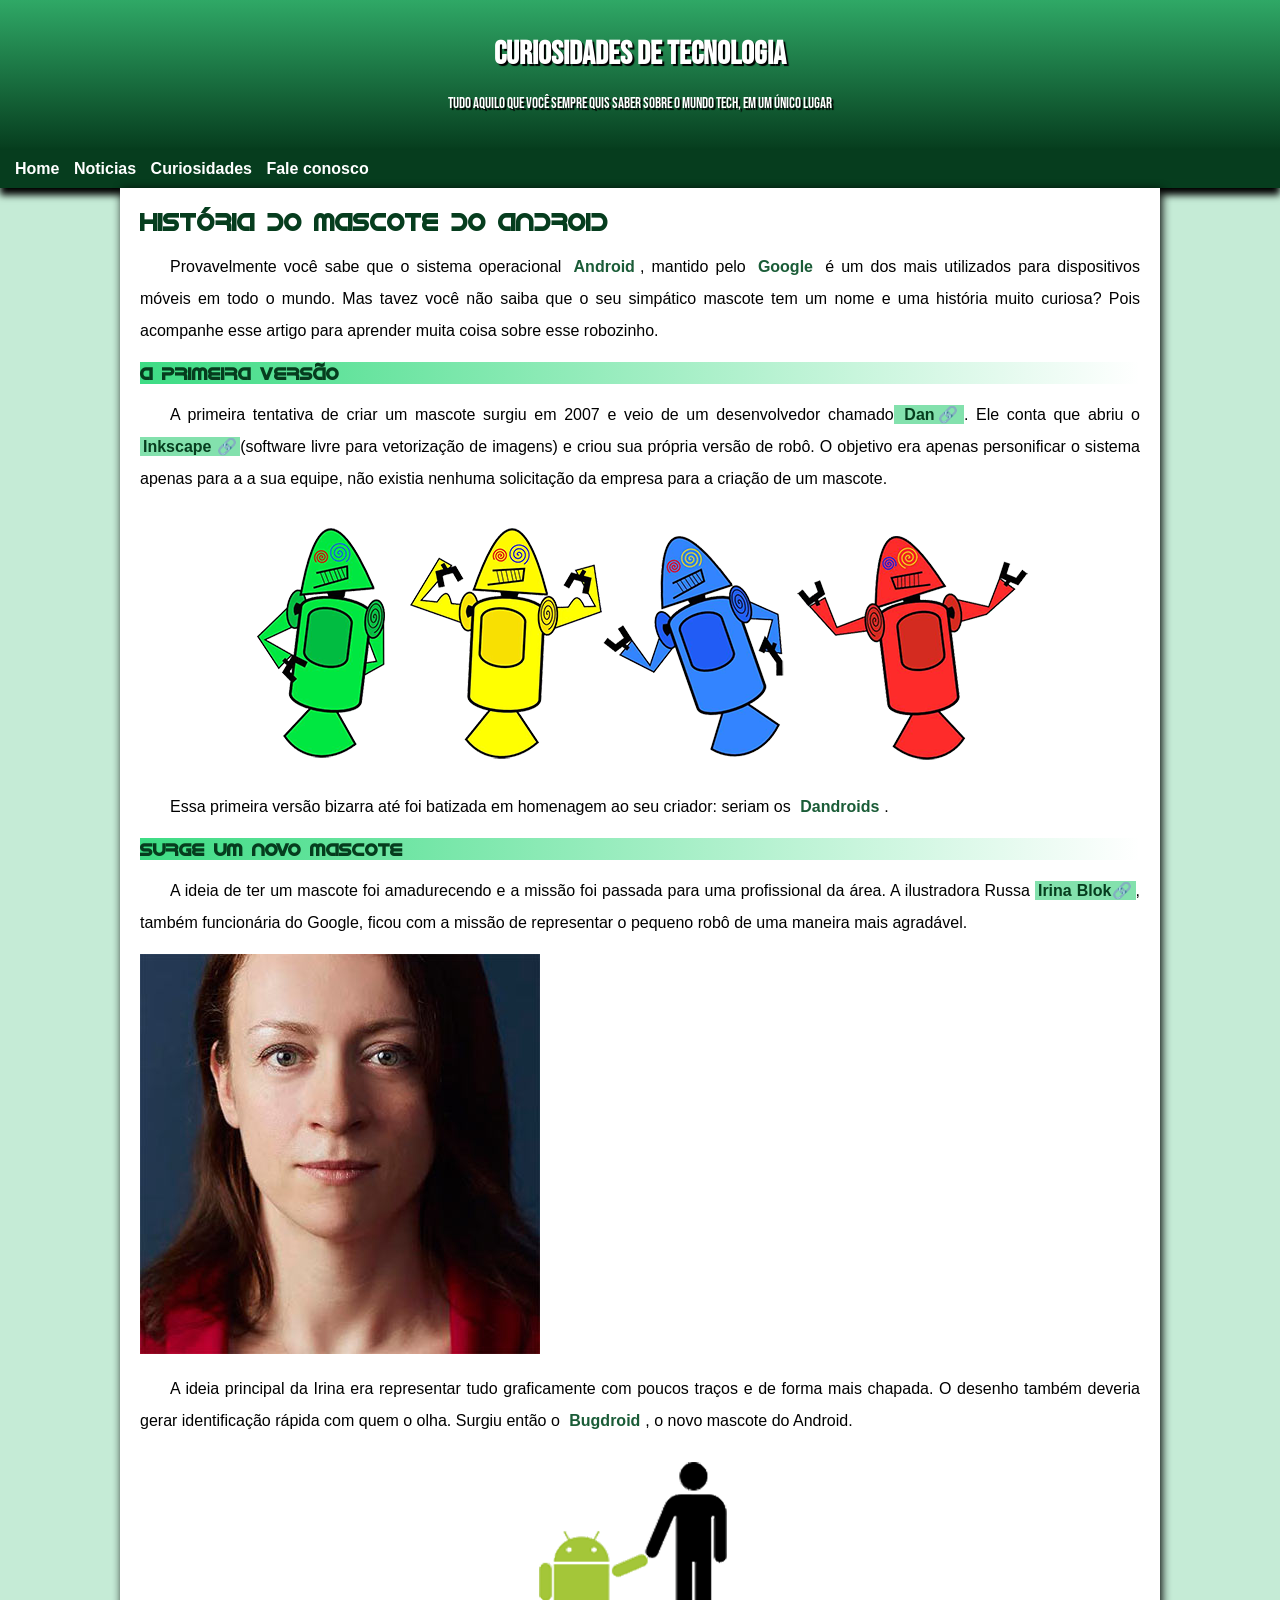
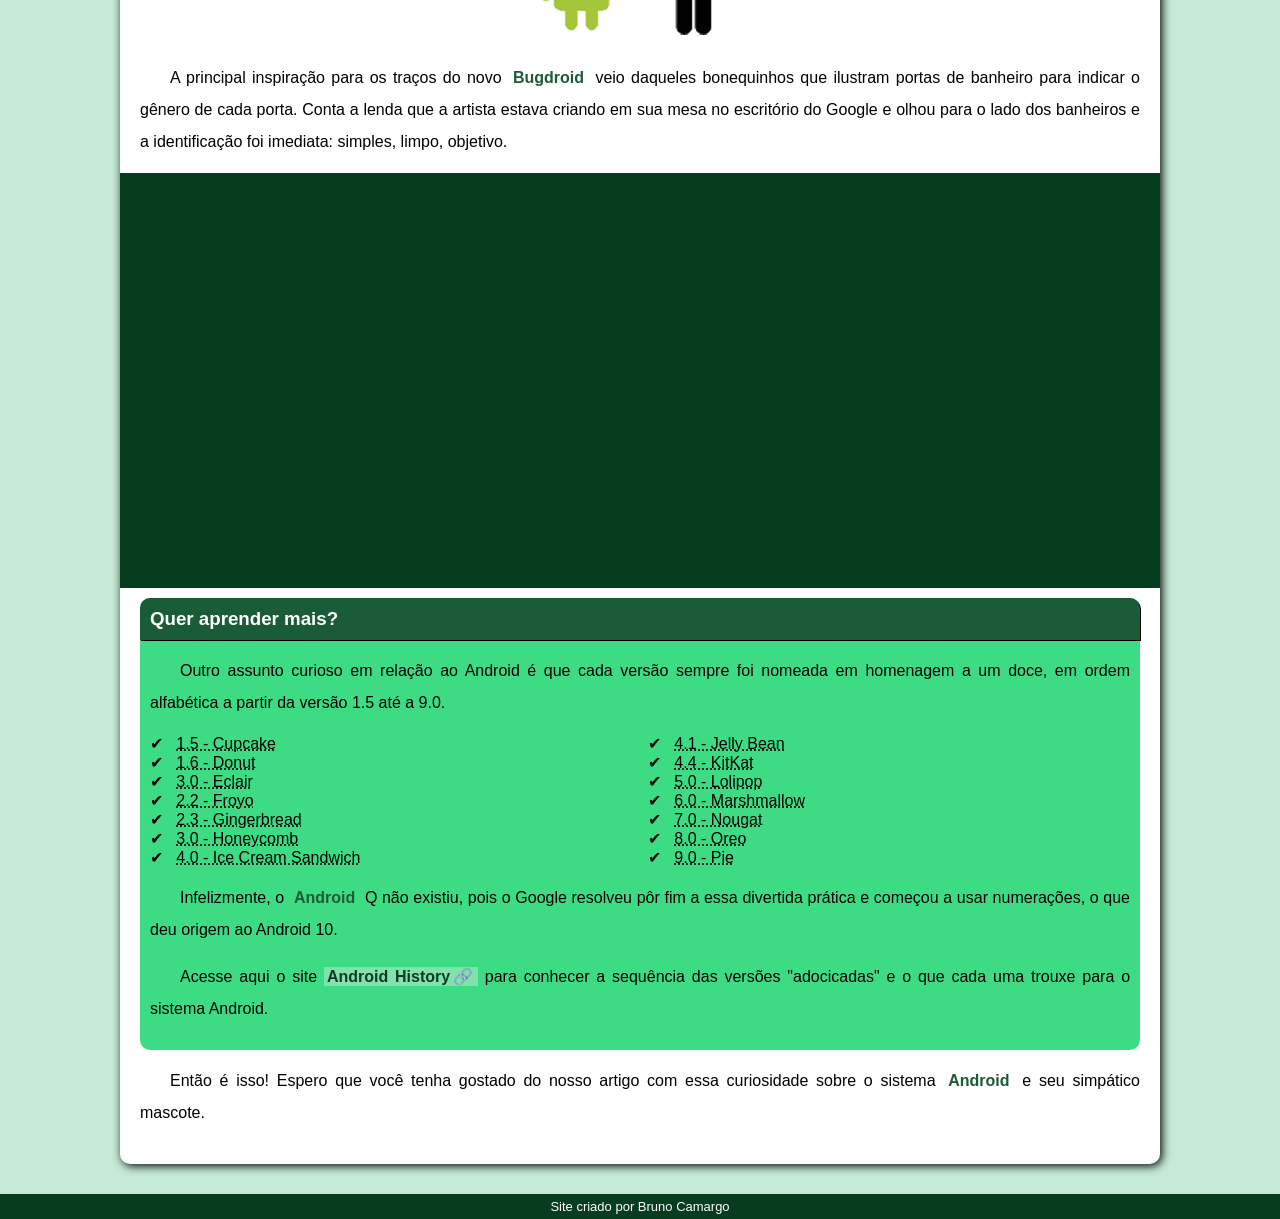
<file: index.html>
<!DOCTYPE html>
<html lang="pt-br">
<head>
    <meta charset="UTF-8">
    <meta name="viewport" content="width=device-width, initial-scale=1.0">
    <title>Como surgiu o mascote do Android?</title>
    <link rel="shortcut icon" href="imagens/favicon.ico" type="image/x-icon">
    <link rel="stylesheet" href="estilo/stilo.css">
</head>
<body>
  <header>
    <h1>Curiosidades de Tecnologia</h1>
    <p>Tudo aquilo que você sempre quis saber sobre o mundo Tech, em um único lugar</p>
  </header>  
  <nav>
    <a href="">Home</a>
    <a href="">Noticias</a>
    <a href="">Curiosidades</a>
    <a href="">Fale conosco</a>
  </nav>
  <main>
    <article>
        <h1>
            História do Mascote do Android
        </h1>

        <p>Provavelmente você sabe que o sistema operacional <strong>Android</strong>, mantido pelo <strong>Google </strong>é um dos mais utilizados para dispositivos móveis em todo o mundo. Mas tavez você não saiba que o seu simpático mascote tem um nome e uma história muito curiosa? Pois acompanhe esse artigo para aprender muita coisa sobre esse robozinho.</p>

        <h2>
            A primeira versão
        </h2>

        <p>A primeira tentativa de criar um mascote surgiu em 2007 e veio de um desenvolvedor chamado<a href="https://androidcommunity.com/dan-morrill-shows-us-the-android-mascot-that-almost-was-20130103/" target="_blank" class="externo"> Dan</a>. Ele conta que abriu o <a href="https://inkscape.org/" target="_blank" class="externo">Inkscape </a>(software livre para vetorização de imagens) e criou sua própria versão de robô. O objetivo era apenas personificar o sistema apenas para a a sua equipe, não existia nenhuma solicitação da empresa para a criação de um mascote.</p>

        <picture>
            <source media="(max-width: 600px)" srcset="imagens/dan-droids-pq.png">
            <img src="imagens/dan-droids.png" alt="" class="imagem
            " >
        </picture>
        
        <p>Essa primeira versão bizarra até foi batizada em homenagem ao seu criador: seriam os <strong>Dandroids</strong>.</p>

        <h2>
            Surge um novo mascote
        </h2>

        <p>A ideia de ter um mascote foi amadurecendo e a missão foi passada para uma profissional da área. A ilustradora Russa <a href="https://www.irinablok.com/" target="_blank" class="externo">Irina Blok</a>, também funcionária do Google, ficou com a missão de representar o pequeno robô de uma maneira mais agradável.</p>

        <picture>
        <source media="(max-widht:600px)" srcset="imagens/irina-blok-pq.jpg">
          <img src="imagens/irina-blok-pq.jpg" alt="">
           
        </picture>
        
        <p>A ideia principal da Irina era representar tudo graficamente com poucos traços e de forma mais chapada. O desenho também deveria gerar identificação rápida com quem o olha. Surgiu então o <strong>Bugdroid</strong>, o novo mascote do Android.</p>

        <img src="imagens/bugdroid.png" class="pequena">

        <p>A principal inspiração para os traços do novo <strong>Bugdroid</strong> veio daqueles bonequinhos que ilustram portas de banheiro para indicar o gênero de cada porta. Conta a lenda que a artista estava criando em sua mesa no escritório do Google e olhou para o lado dos banheiros e a identificação foi imediata: simples, limpo, objetivo.</p>

        <div class="video">
            <iframe width="560" height="315" src="https://www.youtube.com/embed/l2UDgpLz20M?si=Mi0_X4hUGceVOdoH" title="YouTube video player" frameborder="0" allow="accelerometer; autoplay; clipboard-write; encrypted-media; gyroscope; picture-in-picture; web-share" referrerpolicy="strict-origin-when-cross-origin" allowfullscreen></iframe>
        </div>
        
        
           <aside>
               <h3>Quer aprender mais?</h3>
                <p>Outro assunto curioso em relação ao Android é que cada versão sempre foi nomeada em homenagem a um doce, em ordem alfabética a partir da versão 1.5 até a 9.0.</p>
               
                <ul>
                    <li><abbr title="Bolo de copo">1.5 - Cupcake</abbr></li>
               
                    <li><abbr title="Rosquinha">1.6 - Donut</abbr></li>
               
                    <li><abbr title="Bomba">3.0 - Eclair</abbr></li>
               
                    <li><abbr title="Iorgute">2.2 - Froyo</abbr></li>
               
                    <li><abbr title="Biscoito de Gengibre">2.3 - Gingerbread</abbr></li>
               
                    <li><abbr title="Favo de Mel">3.0 - Honeycomb</abbr></li>
               
                    <li><abbr title="Sanduiche de Sorvete">4.0 - Ice Cream Sandwich</abbr></li>
               
                    <li><abbr title="Jujuba">4.1 - Jelly Bean</abbr></li>
               
                    <li><abbr title="Kit Kat">4.4 - KitKat</abbr></li>
               
                   <li><abbr title="Pirulito">5.0 - Lolipop</abbr></li>
               
                    <li><abbr title="Marshmalow">6.0 - Marshmallow</abbr></li>
               
                    <li><abbr title="Torrone">7.0 - Nougat</abbr></li>
               
                    <li><abbr title="Oreo">8.0 - Oreo</abbr></li>
               
                    <li><abbr title="Torta">9.0 - Pie</abbr></li>
                </ul>
               
                <p>
                    Infelizmente, o <strong>Android</strong> Q não existiu, pois o Google resolveu pôr fim a essa divertida prática e começou a usar numerações, o que deu origem ao Android 10.</p>
               
               
                    <p>
                        Acesse aqui o site <a href="https://www.android.com/intl/pt_br/what-is-android/" target="_blank" class="externo">Android History</a> para conhecer a sequência das versões "adocicadas" e o que cada uma trouxe para o sistema Android.
               
                    </p>
               
           </aside>
            
    

        <p>Então é isso! Espero que você tenha gostado do nosso artigo com essa curiosidade sobre o sistema <strong>Android </strong>e seu simpático mascote.</p>
    </article>
  </main>

  <footer>
    Site criado por Bruno Camargo
  </footer>
    
</body>
</html>
</file>
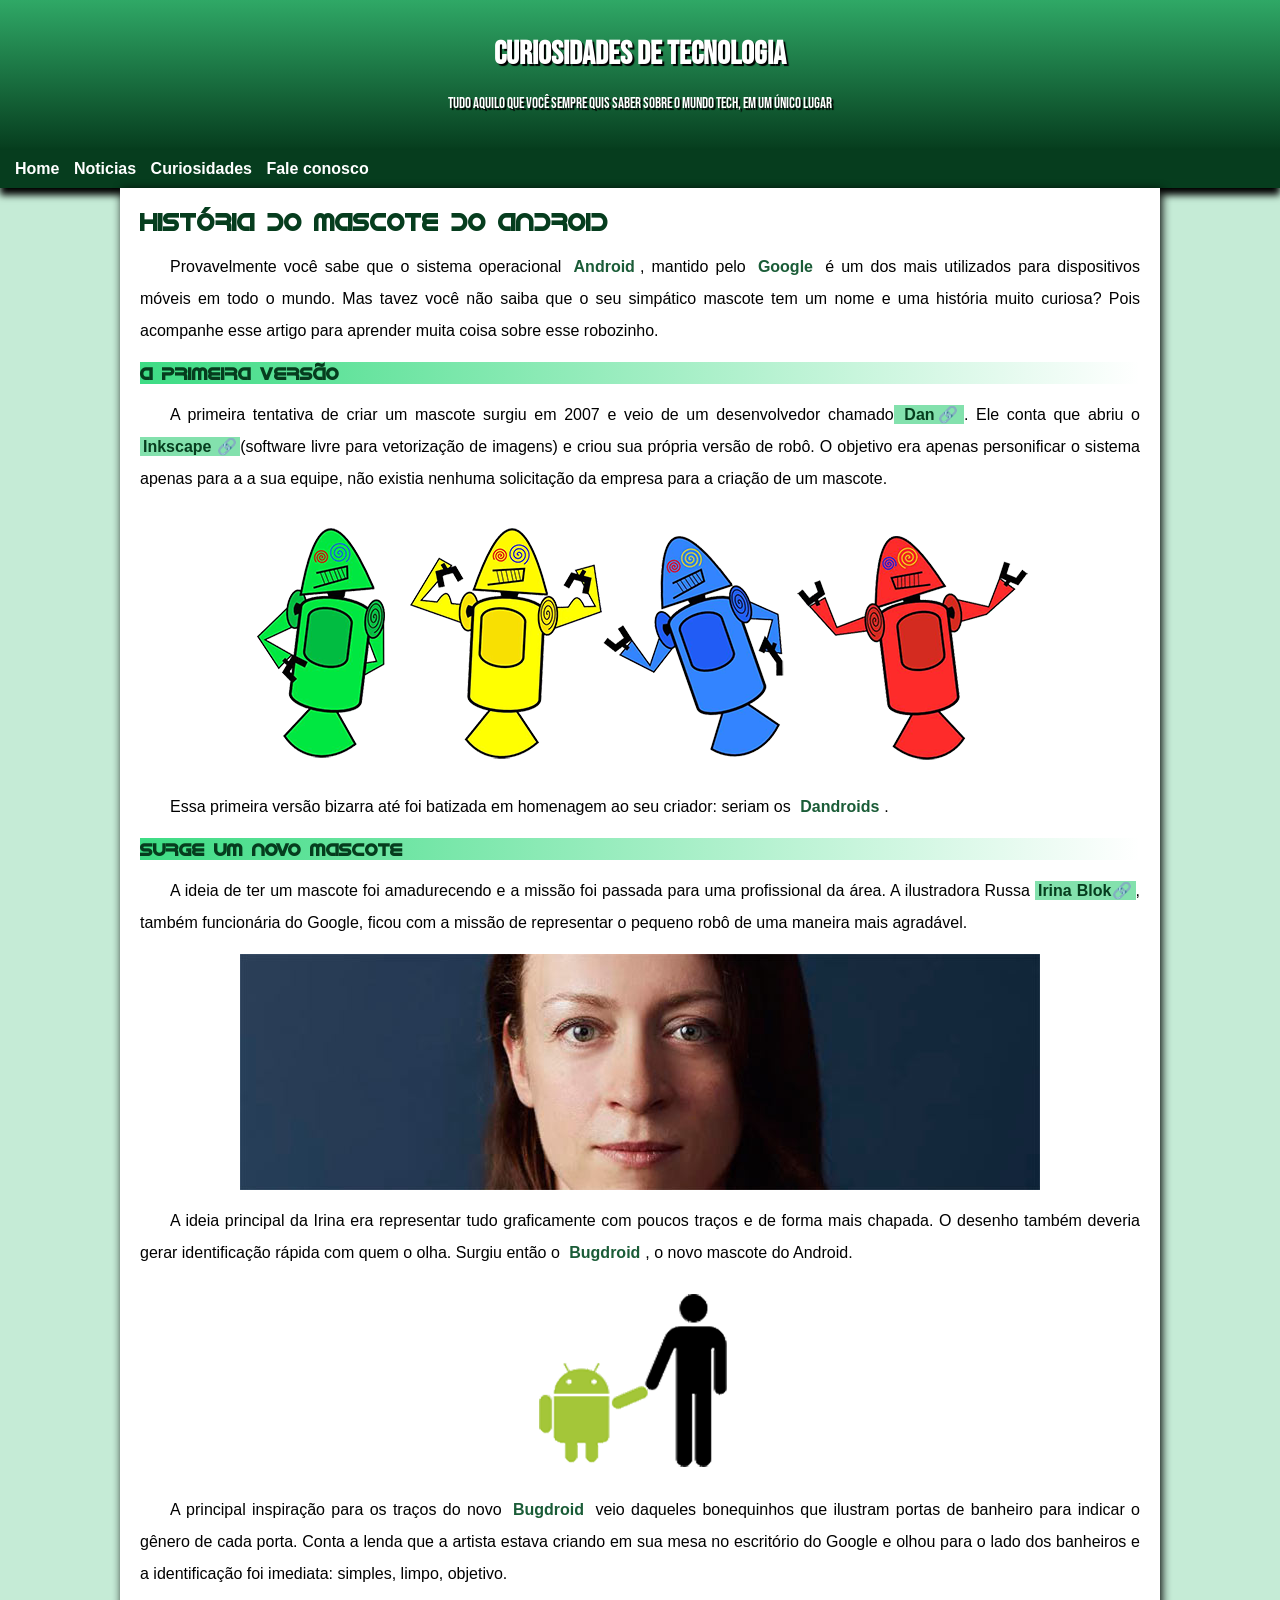
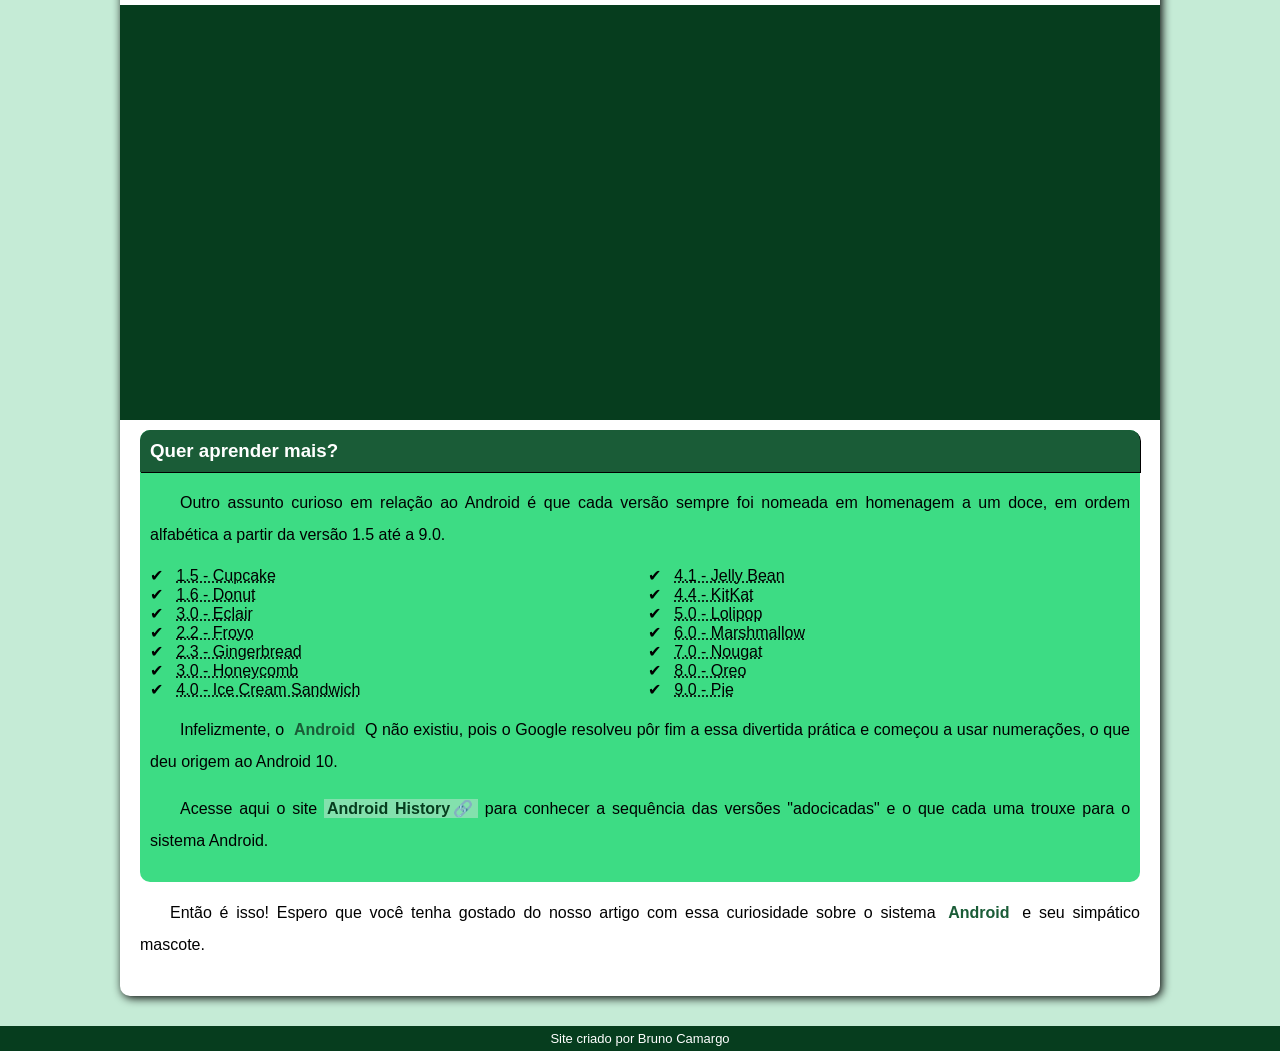
<file: android.html>
<!DOCTYPE html>
<html lang="pt-br">
<head>
    <meta charset="UTF-8">
    <meta name="viewport" content="width=device-width, initial-scale=1.0">
    <title>Como surgiu o mascote do Android?</title>
    <link rel="shortcut icon" href="imagens/favicon.ico" type="image/x-icon">
    <link rel="stylesheet" href="estilo/stilo.css">
</head>
<body>
  <header>
    <h1>Curiosidades de Tecnologia</h1>
    <p>Tudo aquilo que você sempre quis saber sobre o mundo Tech, em um único lugar</p>
  </header>  
  <nav>
    <a href="">Home</a>
    <a href="">Noticias</a>
    <a href="">Curiosidades</a>
    <a href="">Fale conosco</a>
  </nav>
  <main>
    <article>
        <h1>
            História do Mascote do Android
        </h1>

        <p>Provavelmente você sabe que o sistema operacional <strong>Android</strong>, mantido pelo <strong>Google </strong>é um dos mais utilizados para dispositivos móveis em todo o mundo. Mas tavez você não saiba que o seu simpático mascote tem um nome e uma história muito curiosa? Pois acompanhe esse artigo para aprender muita coisa sobre esse robozinho.</p>

        <h2>
            A primeira versão
        </h2>

        <p>A primeira tentativa de criar um mascote surgiu em 2007 e veio de um desenvolvedor chamado<a href="https://androidcommunity.com/dan-morrill-shows-us-the-android-mascot-that-almost-was-20130103/" target="_blank" class="externo"> Dan</a>. Ele conta que abriu o <a href="https://inkscape.org/" target="_blank" class="externo">Inkscape </a>(software livre para vetorização de imagens) e criou sua própria versão de robô. O objetivo era apenas personificar o sistema apenas para a a sua equipe, não existia nenhuma solicitação da empresa para a criação de um mascote.</p>

        <picture>
            <source media="(max-width: 600px)" srcset="imagens/dan-droids-pq.png">
            <img src="imagens/dan-droids.png" alt="" class="imagem
            " >
        </picture>
        
        <p>Essa primeira versão bizarra até foi batizada em homenagem ao seu criador: seriam os <strong>Dandroids</strong>.</p>

        <h2>
            Surge um novo mascote
        </h2>

        <p>A ideia de ter um mascote foi amadurecendo e a missão foi passada para uma profissional da área. A ilustradora Russa <a href="https://www.irinablok.com/" target="_blank" class="externo">Irina Blok</a>, também funcionária do Google, ficou com a missão de representar o pequeno robô de uma maneira mais agradável.</p>

        <picture>
            <source media="(max-width: 600px)" srcset="imagens/irina-blok-pq.jpg">
            <img src="imagens/irina-blok.jpg" alt="irinablok" class="imagem
            ">
        </picture>
        
        <p>A ideia principal da Irina era representar tudo graficamente com poucos traços e de forma mais chapada. O desenho também deveria gerar identificação rápida com quem o olha. Surgiu então o <strong>Bugdroid</strong>, o novo mascote do Android.</p>

        <img src="imagens/bugdroid.png" class="pequena">

        <p>A principal inspiração para os traços do novo <strong>Bugdroid</strong> veio daqueles bonequinhos que ilustram portas de banheiro para indicar o gênero de cada porta. Conta a lenda que a artista estava criando em sua mesa no escritório do Google e olhou para o lado dos banheiros e a identificação foi imediata: simples, limpo, objetivo.</p>

        <div class="video">
            <iframe width="560" height="315" src="https://www.youtube.com/embed/l2UDgpLz20M?si=Mi0_X4hUGceVOdoH" title="YouTube video player" frameborder="0" allow="accelerometer; autoplay; clipboard-write; encrypted-media; gyroscope; picture-in-picture; web-share" referrerpolicy="strict-origin-when-cross-origin" allowfullscreen></iframe>
        </div>
        
        
           <aside>
               <h3>Quer aprender mais?</h3>
                <p>Outro assunto curioso em relação ao Android é que cada versão sempre foi nomeada em homenagem a um doce, em ordem alfabética a partir da versão 1.5 até a 9.0.</p>
               
                <ul>
                    <li><abbr title="Bolo de copo">1.5 - Cupcake</abbr></li>
               
                    <li><abbr title="Rosquinha">1.6 - Donut</abbr></li>
               
                    <li><abbr title="Bomba">3.0 - Eclair</abbr></li>
               
                    <li><abbr title="Iorgute">2.2 - Froyo</abbr></li>
               
                    <li><abbr title="Biscoito de Gengibre">2.3 - Gingerbread</abbr></li>
               
                    <li><abbr title="Favo de Mel">3.0 - Honeycomb</abbr></li>
               
                    <li><abbr title="Sanduiche de Sorvete">4.0 - Ice Cream Sandwich</abbr></li>
               
                    <li><abbr title="Jujuba">4.1 - Jelly Bean</abbr></li>
               
                    <li><abbr title="Kit Kat">4.4 - KitKat</abbr></li>
               
                   <li><abbr title="Pirulito">5.0 - Lolipop</abbr></li>
               
                    <li><abbr title="Marshmalow">6.0 - Marshmallow</abbr></li>
               
                    <li><abbr title="Torrone">7.0 - Nougat</abbr></li>
               
                    <li><abbr title="Oreo">8.0 - Oreo</abbr></li>
               
                    <li><abbr title="Torta">9.0 - Pie</abbr></li>
                </ul>
               
                <p>
                    Infelizmente, o <strong>Android</strong> Q não existiu, pois o Google resolveu pôr fim a essa divertida prática e começou a usar numerações, o que deu origem ao Android 10.</p>
               
               
                    <p>
                        Acesse aqui o site <a href="https://www.android.com/intl/pt_br/what-is-android/" target="_blank" class="externo">Android History</a> para conhecer a sequência das versões "adocicadas" e o que cada uma trouxe para o sistema Android.
               
                    </p>
               
           </aside>
            
    

        <p>Então é isso! Espero que você tenha gostado do nosso artigo com essa curiosidade sobre o sistema <strong>Android </strong>e seu simpático mascote.</p>
    </article>
  </main>

  <footer>
    Site criado por Bruno Camargo
  </footer>
    
</body>
</html>
</file>
<file: estilo/stilo.css>
@charset "UTF-8";

@import url('https://fonts.googleapis.com/css2?family=Bebas+Neue&display=swap');

@font-face{
    font-family: 'android';
    src:url('idroid.otf');
    font-weight: normal;

}
:root{
    --cor0: #c5ebd6;
    --cor1: #83e1ad;
    --cor2: #3ddc84;
    --cor3: #2fa866;
    --cor4: #1a5c37;
    --cor5: #063d1e;

    --fonte-padrao: arial, verdana, helvetica, sans-serif;
    --fonte-destaque:'bebas neue', 'cursive';
    --fonte-android: 'android', 'cursive';
      

}

*{
    margin: 0px;
    padding: 0px;
}
 

body{
    background-color: var(--cor0);
    font-family: var(--fonte-padrao);
}
a.externo::after{
    content: '\1F517';
}

main p{
    margin: 15px 0px;
    text-align: justify;
    text-indent: 30px;
    line-height: 2em;
    font-size: 16px;
}

main strong{
    color: var(--cor4);
    font-weight: bold;
    padding: 2px 5px;
}
main a{
    text-decoration: none;
    font-weight: bold;
    color: var(--cor5);
    background-color: var(--cor1);
    padding: 1px 3px;

}

main a:hover{
    color: var(--cor3);
    text-decoration: underline;
}

div.video{
   
    background-color:  var(--cor5);
    margin: 0px -20px 20px -20px;
    padding: 15px;
    position: relative;
    padding-bottom: 40%;
}

div.video > iframe{
position: absolute;
top: 5%;
left: 5%;
width: 90%;
height: 90%;
}
header{
    background-image: linear-gradient(to bottom, var(--cor3), var(--cor5));
    min-height: 150px;
    text-align: center;
    
}
header > h1{
    color: white;
    font-family: var(--fonte-destaque);
    padding-top: 35px;
    margin-bottom: 20px;
    text-shadow: 2px 2px 1px black;
}
header > p{
    color: white;
    font-size: 15px;
    font-family: var(--fonte-destaque);
    margin: auto;
    text-shadow: 2px 2px 1px black;

}

nav{
    background-color: var(--cor5);
    padding: 10px;
    box-shadow: 0px 7px 7px black;
}
nav > a{
    padding: 10px;
    color: white;
    text-decoration: none;
    font-weight: bold;
    padding: 5px;
   
}
nav > a:hover{
    color: var(--cor5);
    background-color: var(--cor3);
}
main{
    background-color: white;
    min-width: 300px;
    max-width: 1000px;
    margin: auto;
    margin-bottom: 30px;
    padding: 20px;
    box-shadow: 2px 2px 10px black;
    border-bottom-left-radius: 10px;
    border-bottom-right-radius: 10px;
}

img.imagem{
    margin: auto;
    max-width: 1000px;
   display: block;

}

img.pequena{
    margin:auto;
    max-width: 350px;
    display: block;
}
main > article > h1{
    font-family: var(--fonte-android);
    color: var(--cor5);

}

main > article > h2{
    font-family: var(--fonte-android);
    font-size: 18px; 
    color: var(--cor5);
    background-image: linear-gradient(to right, var(--cor2), transparent);
}
aside{
    background-color: var(--cor1);
}
aside{
    background-color: var(--cor2);
    padding: 10px;
    border-radius: 10px;
    margin-top: -10px;

}
aside > h3 {
    background-color: var(--cor4);
    color: white;
    margin: -10px -10px 0px -10px;
    border-radius: 10px 10px 0px 0px ;
    padding: 10px;
    box-shadow: 1px 1px 0px black;
}

aside > ul{
    list-style-position: inside;
    columns: 2;
    list-style-type: '\2714\00A0\00A0\00A0';
}
footer{
    background-color: var(--cor5);
    color: white;
    text-align: center;
    padding: 5px;
  font-size: 13px;
   
}
</file>
